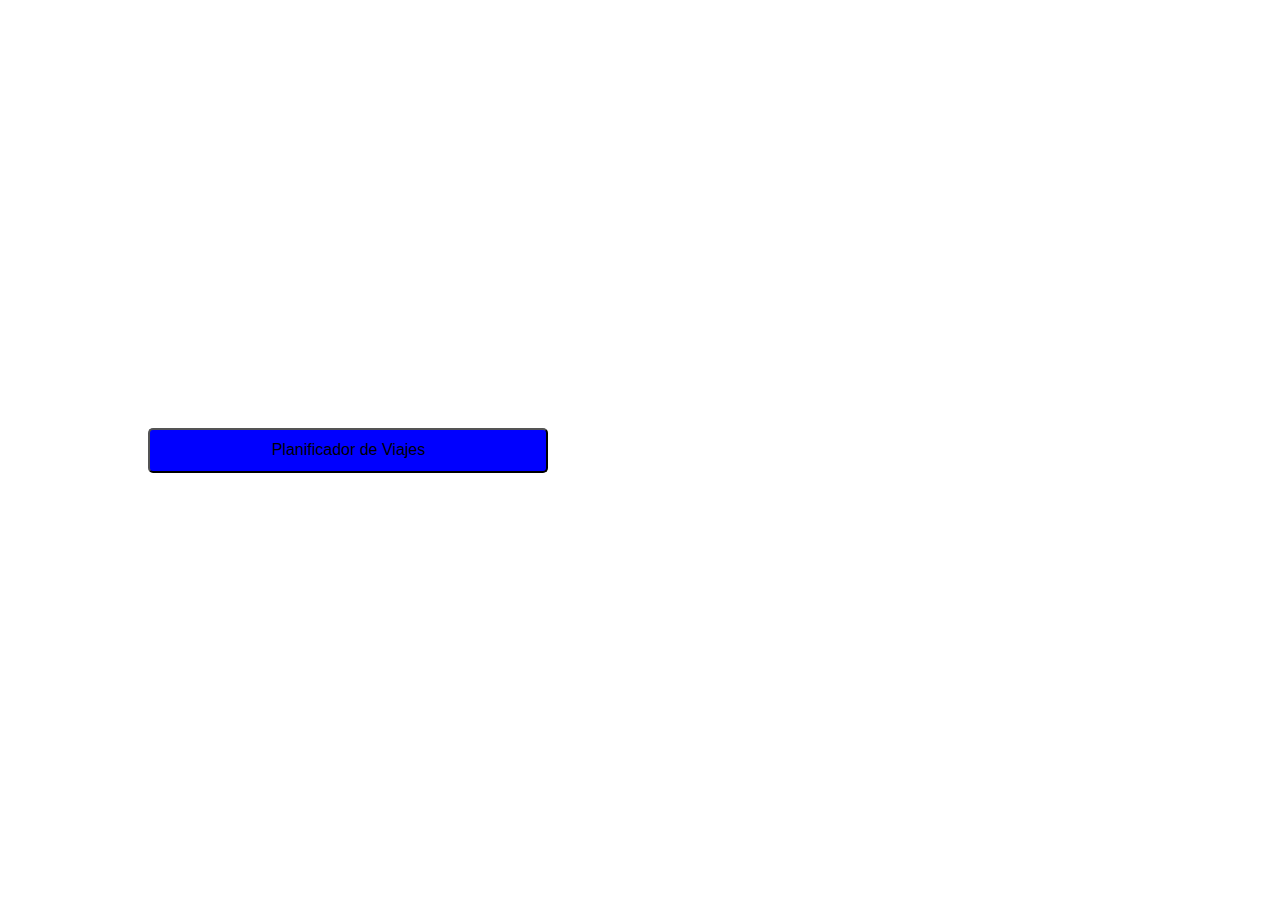
<file: index.html>
<!DOCTYPE html>
<html lang="en">
<head>
    <meta charset="UTF-8">
    <meta name="viewport" content="width=device-width, initial-scale=1.0">
    <title>Modulo 4</title>
    <link rel="stylesheet" href="./index.css">
</head>
<body>
    <main>
        <button type="button" class="button" id="viajes">Planificador de Viajes</button>
    </main>
    <script src="./index.js"></script>
</body>
</html>
</file>
<file: index.css>
* {
    padding: 0;
    margin: 0;
    box-sizing: border-box;
}

body {
    display: flex;
    justify-content: center;
    align-items: center;
    width: 100vw;
    height: 100vh;
}

main {
    display: flex;
    flex-direction: column;
    width: 50%;
    max-width: 500px;
    min-width: 80vw;
}

.button {
    width: 80%;
    max-width: 400px;
    height: 45px;
    margin: 2%;
    font-size: medium;
    cursor: pointer;
    border-radius: 5px;
    background-color: blue;

}
</file>
